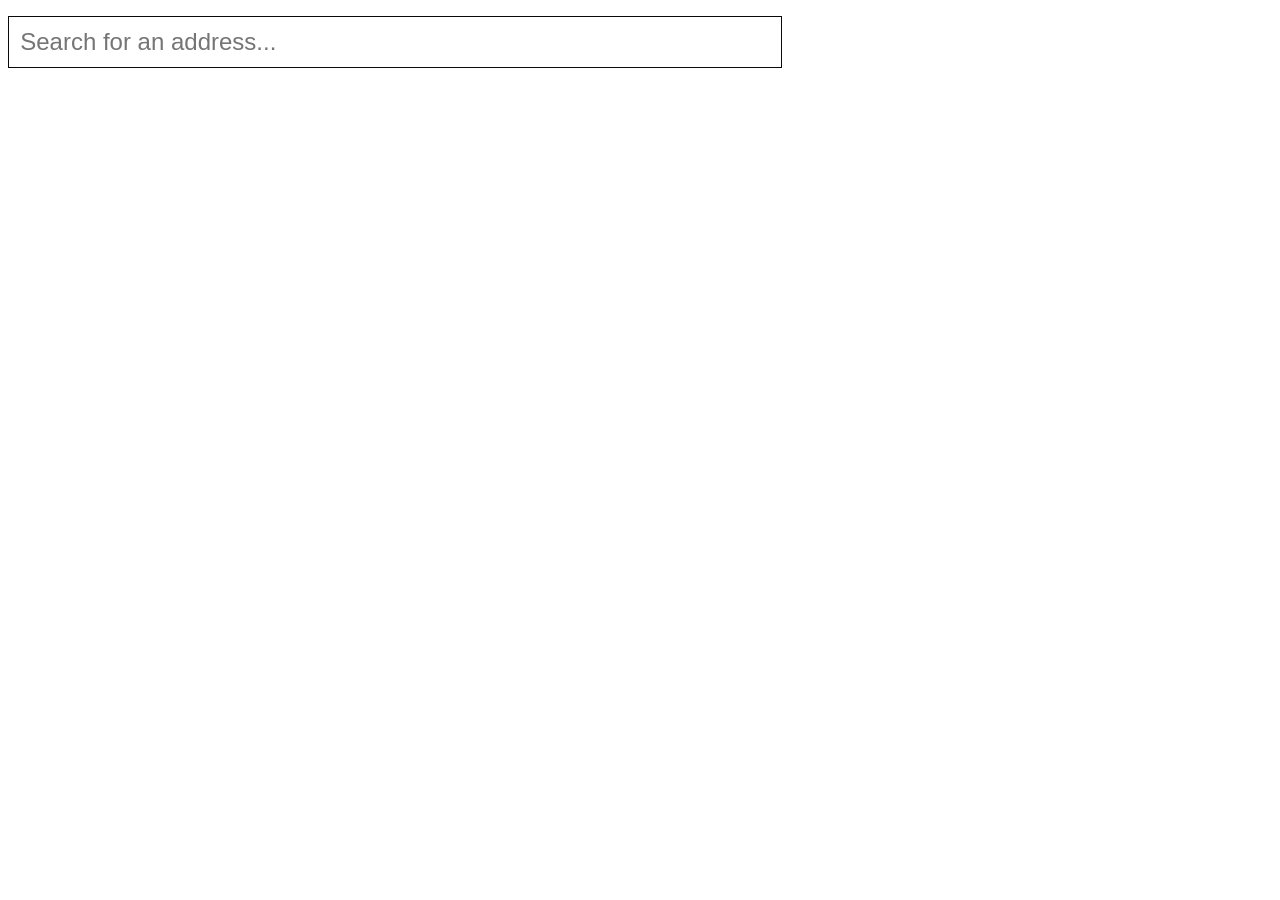
<file: templates/index.html>
<!DOCTYPE html>
<html lang="en-US">
  <head>
    <meta charset="utf-8">
    <meta name="viewport" content="width=device-width">
    <title>NYC address search</title>
    <link href="/static/css/index.css" rel="stylesheet">
  </head>

  <body>
    <form action="/search-handling" method="post">
        <p>
          <input id="search" name="address_search" placeholder="Search for an address..." list="addresses" autocomplete="off" />
          <datalist id="addresses"></datalist>
        </p>
    </form>

    <script>
        function getValue() {
            var input = document.getElementById("search");
            var input_value = input.value;
            // console.log(input.value);
            return input_value
        }

        async function sendValue() {
            var user_input = getValue();
            const url = "https://geosearch.planninglabs.nyc/v2/autocomplete?text="+user_input;

            try {
                const response = await fetch(url);
                if (!response.ok) {
                throw new Error(`Response status: ${response.status}`);
                }

                const json = await response.json();
                // console.log(json);
                return json
            } catch (error) {
                console.error(error.message);
            }
        }

        async function parseData() {
            var address_data = await sendValue();
            const address_labels = []
            address_data.features.forEach(element => {
                address_labels.push(element.properties.label)
            });
            // var label = address_data.features[0].properties.label
            // console.log(address_labels);
            return address_labels
        }

        async function createDropdown() {
            var address_list = await parseData()
            if (address_list) {
                var datalist = document.getElementById("addresses");
                datalist.replaceChildren();
                console.log(address_list)
                address_list.forEach(address => {
                    var datalist = document.getElementById("addresses");
                    const option = document.createElement('option');
                    option.value = address;
                    datalist.appendChild(option);
                });
            }
        }

        var text_box = document.getElementById("search");
        var addresses = document.getElementById("addresses");
        text_box.addEventListener('input', function(event) {
            // console.log(event.target.value)
            addresses.innerHTML = '';
            createDropdown();
        });

    </script>
    
  </body>
</html>
</file>
<file: static/css/index.css>
body {
    font-family: Helvetica Neue,Helvetica,Arial,sans-serif;
    font-weight: 400;
    color: #0a0a0a;
  }

input {
    border: 1px solid #0a0a0a;
    margin: 0;
    width: 60%;
    font-size: 1.5rem;
    height: 3rem;
    padding-left: 0.7rem;
  }

#addresses option {
    cursor: pointer;
    line-height: 1.6;
    background-color: white;
}

*:focus {
    outline: none;
}

/* option {
    background-color: white;
} */
</file>
